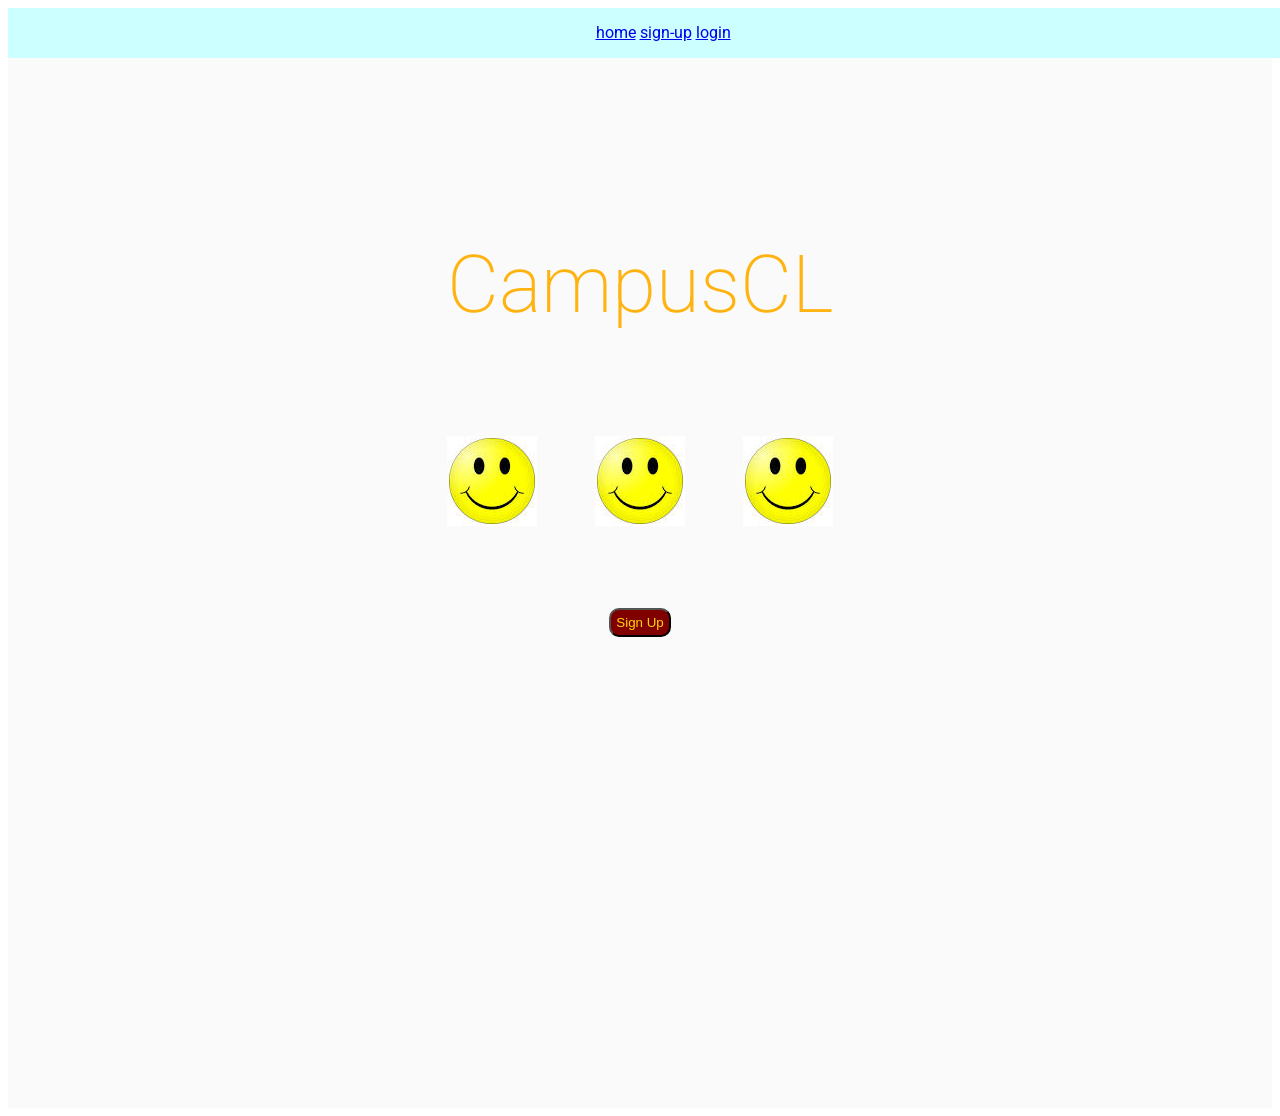
<file: Website/index.html>
<html>
<head>
	<link rel="stylesheet" type="text/css" href="style.css">
	<title>CampusCL</title>
	<style>

	</style>
</head>
<body>
	<navbar><ul class = "navbar navlist">
		<li class = "navlist"><a href= "#home">home</a></li>
		<li class = "navlist"><a href= "#sign-up">sign-up</a></li>
		<li class = "navlist"><a href= "#login">login</a></li>
	</ul></navbar>
	<div class="divSpacing">
		<h1 class="logo gold">CampusCL<h1>
		<div>
			<img class="Bubbles" src="images.png" alt="SmileyFace">
			<img class="Bubbles" src="images.png" alt="SmileyFace">
			<img class="Bubbles" src="images.png" alt="SmileyFace">
		</div>
		<div class="descriptionBox">
			<p>About us in it's own separate box</p>
			<p class="descriptionText">Enter CampusCL Description Here<p>
		</div>
	</div>
	<div class="divSpacing">
		<button class="signupButton">Sign Up</button>
	</div>
</body>
</html>
</file>
<file: Website/style.css>
@import url(https://fonts.googleapis.com/css?family=Roboto:400,300,100,700,500);

	body {
		font-family: "Roboto", Helvetica Neue, Sans-Serif;
	}

	h1 {
		color: red;
		background-color: #CCC;
		font-weight: 200;
	}
	div {
		width: 100%;
		text-align: center;
		background-color: #FAFAFA;
		display: inline-block;
		padding-bottom: 50px;
		padding-top: 50px;
	}

	.headerTop{
		margin-top: 35vh;
	}
	.logo {
		background-color: transparent;
		font-size: 80px;
		margin-top: 20vh;
		color: #444;
	}
	.divSpacing{
		height: 50vh;
	}
	.maroon {
		color: #990033;
	}

	.gold {
		color: #FFB310;
	}
	.navbar{
		list-style-type: none;
		margin:0;
		padding:0;
		position: fixed;
		height: 35px;
		width: 100%;
		padding-top: 15px;
		padding-left: 15px;
		padding-right: 15px;
		background-color: #ccffff;
		color: #ccffff;
		text-align: center;
	}
	.navlist{
		display: inline;
	}
	.Bubbles{
		padding-left: 25px;
		padding-right: 25px;
		padding-bottom: 50px;
	}
	.descriptionBox{
		background-color: #ccccff;
	}
	.descriptionText{
		color: #000000;
		font-size: 20px;
	}
	.signupButton{
		background-color: maroon;
		color: gold;
  		-webkit-border-radius: 15px;
  		padding: 5px;
		-moz-border-radius: 10px;
		border-radius: 10px;
	}
</file>
